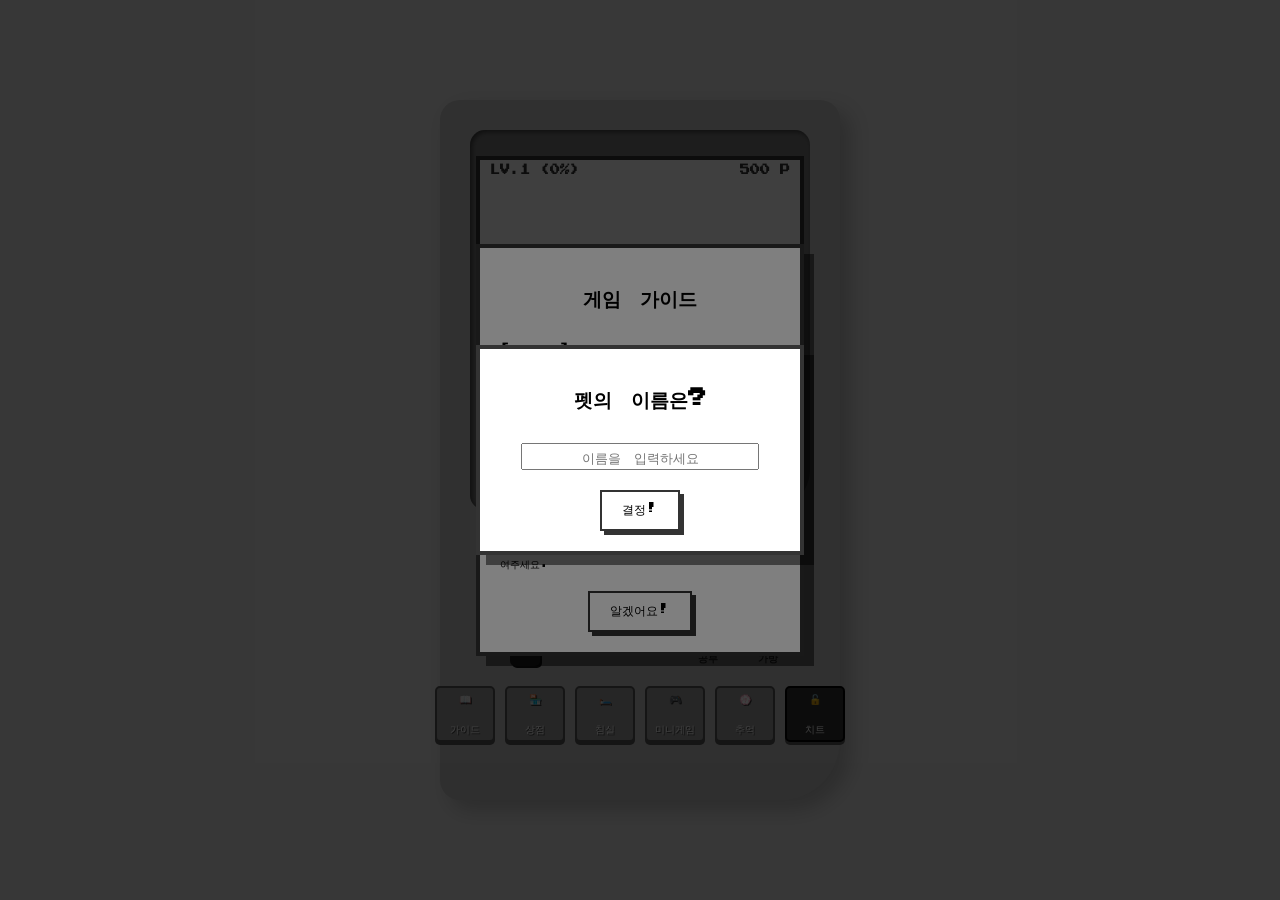
<file: index.html>
<!DOCTYPE html>
<html lang="ko">
<head>
    <meta charset="UTF-8">
    <meta name="viewport" content="width=device-width, initial-scale=1.0, maximum-scale=1.0, user-scalable=no">
    <title>나만의 스터디 펫</title>
    <!-- 픽셀 아트용 폰트 -->
    <link href="https://fonts.googleapis.com/css2?family=Press+Start+2P&display=swap" rel="stylesheet">
    <link rel="stylesheet" href="style.css">
</head>
<body>

    <div class="game-boy">
        <div class="screen-border">
            <div class="power-led"></div>
            <div class="screen">
                <!-- 게임 캔버스 -->
                <canvas id="gameCanvas" width="320" height="320"></canvas>
                
                <!-- 교감 버튼 오버레이 -->
                <div class="interact-overlay">
                    <button class="screen-btn left" onclick="interact('praise')">👋 칭찬</button>
                    <button class="screen-btn right" onclick="interact('scold')">⚡ 꾸중</button>
                </div>

                <!-- UI 오버레이 -->
                <div class="ui-overlay">
                    <div class="top-bar">
                        <span id="level-display">LV.1</span>
                        <span id="gold-display">0 P</span>
                    </div>
                    <!-- 상태 게이지 -->
                    <div class="status-bars">
                        <div class="status-row">
                            <span class="icon">🍖</span>
                            <div class="bar-bg"><div id="bar-hunger" class="bar-fill" style="width: 100%; background: #ff9999;"></div></div>
                        </div>
                        <div class="status-row">
                            <span class="icon">✨</span>
                            <div class="bar-bg"><div id="bar-clean" class="bar-fill" style="width: 100%; background: #99ccff;"></div></div>
                        </div>
                        <div class="status-row">
                            <span class="icon">💤</span>
                            <div class="bar-bg"><div id="bar-sleep" class="bar-fill" style="width: 100%; background: #ba9ffb;"></div></div>
                        </div>
                        <div class="status-row">
                            <span class="icon">❤️</span>
                            <div class="bar-bg"><div id="bar-mood" class="bar-fill" style="width: 100%; background: #ffb3ba;"></div></div>
                        </div>
                        <div class="status-row">
                            <span class="icon">⚖️</span>
                            <div class="bar-bg"><div id="bar-weight" class="bar-fill" style="width: 10%; background: #a0a0a0;"></div></div>
                        </div>
                    </div>
                </div>
            </div>
        </div>

        <div class="brand">STUDY PET</div>

        <div class="controls">
            <div class="d-pad">
                <div class="d-up"></div>
                <div class="d-left" onclick="movePet(-1)"></div>
                <div class="d-right" onclick="movePet(1)"></div>
                <div class="d-down"></div>
                <div class="d-center"></div>
            </div>
            
            <div class="action-btns">
                <div class="btn-group">
                    <button class="btn-a" onclick="handleAButton()">A</button>
                    <div class="label">공부</div>
                </div>
                <div class="btn-group">
                    <button class="btn-b" onclick="openMenu('inventory')">B</button>
                    <div class="label">가방</div>
                </div>
            </div>
        </div>
        
        <!-- 하단 메뉴 버튼들 -->
        <div class="extra-controls">
            <button class="menu-btn" onclick="openTutorial()"><span class="emoji-font">📖</span><br>가이드</button>
            <button class="menu-btn" onclick="openMenu('shop')"><span class="emoji-font">🏪</span><br>상점</button>
            <button class="menu-btn" onclick="toggleSleep()"><span class="emoji-font">🛏️</span><br>침실</button>
            <button class="menu-btn" onclick="openMenu('minigame')"><span class="emoji-font">🎮</span><br>미니게임</button>
            <button class="menu-btn" onclick="openMenu('graveyard')"><span class="emoji-font">💮</span><br>추억</button>
            <button class="menu-btn cheat-btn" onclick="activateCheat()"><span class="emoji-font">🔓</span><br>치트</button>
        </div>
    </div>

    <!-- 말풍선 (스크린 밖으로 이동) -->
    <div id="pet-bubble" class="pixel-bubble hidden">안녕!</div>

    <!-- 모달: 튜토리얼 -->
    <div id="tutorial-modal" class="modal">
        <div class="modal-content pixel-box wide-modal">
            <h3>게임 가이드</h3>
            <div class="tutorial-content" style="text-align: left; font-size: 10px; line-height: 1.6; max-height: 250px; overflow-y: auto;">
                <p><strong>[조작 방법]</strong></p>
                <p>🕹️ <strong>방향키:</strong> 펫 이동 / 메뉴 선택</p>
                <p>🔴 <strong>A 버튼:</strong> 공부하기 / 알 부화 (부채질)</p>
                <p>🔴 <strong>B 버튼:</strong> 가방 열기</p>
                <br>
                <p><strong>[게임 팁]</strong></p>
                <p>🥚 <strong>알 부화:</strong> 상점에서 '모닥불'을 구매 후 A버튼을 눌러 온도를 조절하세요.</p>
                <p>🤒 <strong>질병:</strong> 청결도가 낮으면 병에 걸려요. 약을 먹여주세요.</p>
                <p>💀 <strong>죽음:</strong> 배고픔, 기분, 수명 등이 다하면 펫이 떠나요.</p>
                <p>💩 <strong>청소:</strong> 똥을 클릭해서 치워주세요 (5골드 소모).</p>
                <br>
                <p><strong>[상태 설명]</strong></p>
                <p>🍖 <strong>배고픔:</strong> 0이 되면 펫이 떠나요! 음식을 주세요.</p>
                <p>✨ <strong>청결도:</strong> 낮으면 병에 걸려요. 씻겨주거나 똥을 치워주세요.</p>
                <p>💤 <strong>수면:</strong> 낮으면 졸려해요. 침실에서 재워주세요.</p>
                <p>❤️ <strong>기분:</strong> 0이 되면 펫이 떠나요! 놀아주거나 간식을 주세요.</p>
                <p>⚖️ <strong>몸무게:</strong> 높으면 이동 속도가 느려지고 점프를 못해요. 운동(미니게임)이나 샐러드로 관리해주세요.</p>
            </div>
            <button class="pixel-btn" onclick="closeTutorial()">알겠어요!</button>
        </div>
    </div>

    <!-- 모달: 이름 짓기 (게임 시작) -->
    <div id="start-modal" class="modal hidden">
        <div class="modal-content pixel-box">
            <h3>펫의 이름은?</h3>
            <input type="text" id="pet-name-input" placeholder="이름을 입력하세요" style="font-family: 'Press Start 2P', sans-serif; margin: 10px 0; padding: 5px; text-align: center; width: 80%;">
            <button class="pixel-btn" onclick="startGameWithInput()">결정!</button>
        </div>
    </div>

    <!-- 모달: 공부하기 -->
    <div id="study-modal" class="modal hidden">
        <div class="modal-content pixel-box">
            <h3>오늘의 문제</h3>
            <p id="quiz-question" class="question-text">문제 로딩중...</p>
            <div id="quiz-options" class="options-list">
                <!-- 옵션 버튼 -->
            </div>
            <button class="pixel-btn close-btn" onclick="closeAllModals()">닫기</button>
        </div>
    </div>

    <!-- 모달: 상점 -->
    <div id="shop-modal" class="modal hidden">
        <div class="modal-content pixel-box wide-modal">
            <h3>아이템 상점</h3>
            <div class="tab-menu">
                <button onclick="switchShopTab('food')">음식/약</button>
                <button onclick="switchShopTab('tools')">도구</button>
                <button onclick="switchShopTab('colors')">색상</button>
                <button onclick="switchShopTab('items')">장식</button>
                <button onclick="switchShopTab('bg')">배경</button>
                <button onclick="switchShopTab('floor')">바닥</button>
            </div>
            <div id="shop-list" class="scroll-list">
                <!-- 아이템 리스트 -->
            </div>
            <button class="pixel-btn close-btn" onclick="closeAllModals()">닫기</button>
        </div>
    </div>

    <!-- 모달: 인벤토리 -->
    <div id="inventory-modal" class="modal hidden">
        <div class="modal-content pixel-box wide-modal">
            <h3>내 가방</h3>
            <div class="tab-menu">
                <button onclick="switchInvTab('food')">음식/도구</button>
                <button onclick="switchInvTab('colors')">색상</button>
                <button onclick="switchInvTab('items')">장식</button>
                <button onclick="switchInvTab('bg')">배경</button>
                <button onclick="switchInvTab('floor')">바닥</button>
            </div>
            <div id="inv-list" class="scroll-list">
                <!-- 아이템 리스트 -->
            </div>
            <button class="pixel-btn close-btn" onclick="closeAllModals()">닫기</button>
        </div>
    </div>

    <!-- 모달: 미니게임 선택 -->
    <div id="minigame-modal" class="modal hidden">
        <div class="modal-content pixel-box">
            <h3>미니게임 선택</h3>
            <div style="display: flex; flex-direction: column; gap: 10px; margin: 20px 0;">
                <button class="pixel-btn" onclick="startMinigame('rope')">🏃 줄넘기</button>
                <button class="pixel-btn" onclick="startMinigame('dodge')">💩 똥 피하기</button>
            </div>
            <button class="pixel-btn close-btn" onclick="closeAllModals()">닫기</button>
        </div>
    </div>

    <!-- 모달: 추억의 전당 (죽은 펫 목록) -->
    <div id="graveyard-modal" class="modal hidden">
        <div class="modal-content pixel-box wide-modal">
            <h3>추억의 전당</h3>
            <div id="graveyard-list" class="scroll-list" style="max-height: 250px; overflow-y: auto;">
                <!-- 죽은 펫 리스트 -->
            </div>
            <button class="pixel-btn close-btn" onclick="closeAllModals()">닫기</button>
        </div>
    </div>

    <!-- 게임 오버 / 다시 시작 -->
    <div id="gameover-overlay" class="hidden">
        <h2 style="color: red; font-family: 'Press Start 2P'; margin-bottom: 20px;">GAME OVER</h2>
        <button class="pixel-btn" onclick="resetGame()">다시 시작</button>
    </div>
    <script src="vocabulary.js"></script>
    <script src="script.js"></script>
</body>
</html>
</file>
<file: style.css>
body {
    font-family: 'Press Start 2P', cursive;
    background-color: #e0e0e0;
    display: flex;
    flex-direction: column;
    justify-content: center;
    align-items: center;
    height: 100vh;
    margin: 0;
    user-select: none;
    touch-action: none; /* Prevent browser zooming/scrolling globally */
    overflow: hidden; /* Prevent scrolling */
}

.emoji-font {
    font-family: "Apple Color Emoji", "Segoe UI Emoji", "Segoe UI Symbol", "Noto Color Emoji", sans-serif;
    font-style: normal;
}

/* Game Boy Body */
.game-boy {
    background-color: #c0c0c0;
    width: 400px; /* Canvas 320 + border padding */
    height: 700px;
    border-radius: 20px 20px 60px 20px;
    box-shadow: 10px 10px 20px rgba(0,0,0,0.2);
    padding: 30px;
    display: flex;
    flex-direction: column;
    align-items: center;
    position: relative;
    box-sizing: border-box;
    
    /* Mobile Scaling Logic */
    transform-origin: center center;
}

/* Responsive scaling for smaller screens */
@media (max-width: 420px), (max-height: 720px) {
    .game-boy {
        transform: scale(0.85); /* Default scale down */
    }
}

@media (max-width: 380px), (max-height: 650px) {
    .game-boy {
        transform: scale(0.75);
    }
}

@media (max-width: 340px) {
    .game-boy {
        transform: scale(0.65);
    }
}

/* Screen Area */
.screen-border {
    background-color: #777;
    width: 340px;
    height: 380px;
    border-radius: 15px 15px 40px 15px;
    padding: 20px; /* Space for "DOT MATRIX WITH STEREO SOUND" usually */
    box-shadow: inset 2px 2px 5px rgba(0,0,0,0.5);
    position: relative;
    display: flex;
    flex-direction: column;
    align-items: center;
    justify-content: center;
    box-sizing: border-box;
    margin-bottom: 20px;
}

.power-led {
    width: 8px;
    height: 8px;
    background-color: #b00; /* Off state */
    border-radius: 50%;
    position: absolute;
    top: 100px;
    left: 10px;
}
/* Active LED could be added with JS but simple red dot is fine for now */

.screen {
    width: 320px;
    height: 320px;
    background-color: #9ca04c; /* Classic GB green tint base */
    border: 4px solid #333;
    position: relative;
    overflow: hidden; /* Keep UI inside */
    box-shadow: inset 3px 3px 5px rgba(0,0,0,0.2);
}

canvas {
    display: block;
}

/* Brand Text */
.brand {
    font-family: 'Press Start 2P', cursive;
    color: #3030a0;
    font-size: 16px;
    font-style: italic;
    font-weight: bold;
    align-self: flex-start;
    margin-left: 20px;
    margin-bottom: 30px;
    letter-spacing: 2px;
}

/* Controls Area */
.controls {
    display: flex;
    justify-content: space-between;
    width: 100%;
    padding: 0 10px;
    box-sizing: border-box;
    margin-bottom: 20px;
}

/* D-Pad */
.d-pad {
    position: relative;
    width: 90px;
    height: 90px;
}

.d-up, .d-left, .d-right, .d-down, .d-center {
    background-color: #333;
    position: absolute;
    cursor: pointer;
    box-shadow: 2px 2px 0 #111;
    touch-action: manipulation; /* Prevent double-tap zoom */
}

.d-up:active, .d-left:active, .d-right:active, .d-down:active {
    transform: translate(1px, 1px);
    box-shadow: 1px 1px 0 #111;
}

.d-up { width: 30px; height: 30px; top: 0; left: 30px; border-radius: 5px 5px 0 0; }
.d-down { width: 30px; height: 30px; bottom: 0; left: 30px; border-radius: 0 0 5px 5px; }
.d-left { width: 30px; height: 30px; top: 30px; left: 0; border-radius: 5px 0 0 5px; }
.d-right { width: 30px; height: 30px; top: 30px; right: 0; border-radius: 0 5px 5px 0; }
.d-center { width: 30px; height: 30px; top: 30px; left: 30px; box-shadow: none; } /* Center filler */

/* Action Buttons */
.action-btns {
    display: flex;
    gap: 15px;
    align-items: flex-end;
    margin-right: 10px;
}

.btn-group {
    display: flex;
    flex-direction: column;
    align-items: center;
}

.btn-a, .btn-b {
    width: 45px;
    height: 45px;
    border-radius: 50%;
    background-color: #a00;
    border: none;
    box-shadow: 3px 3px 0 rgba(0,0,0,0.3);
    cursor: pointer;
    color: rgba(255,255,255,0.3);
    font-family: 'Press Start 2P';
    font-size: 14px;
    margin-bottom: 5px;
    touch-action: manipulation; /* Prevent double-tap zoom */
    -webkit-tap-highlight-color: transparent;
}

.btn-a:active, .btn-b:active {
    transform: translate(2px, 2px);
    box-shadow: 1px 1px 0 rgba(0,0,0,0.3);
}

.label {
    font-family: 'Press Start 2P';
    font-size: 10px;
    color: #333;
    font-weight: bold;
}

/* Extra Controls (Menu Buttons) */
.extra-controls {
    display: flex;
    gap: 10px;
    justify-content: center;
    width: 100%;
}

.menu-btn {
    background: #999;
    border: 2px solid #555;
    padding: 5px;
    border-radius: 5px; /* Rectangular like Select/Start but bigger for menu */
    font-family: 'Press Start 2P', cursive;
    font-size: 10px;
    cursor: pointer;
    box-shadow: 0 3px 0 #555;
    transition: transform 0.1s, box-shadow 0.1s;
    display: flex;
    flex-direction: column;
    align-items: center;
    justify-content: center;
    line-height: 1.4;
    height: auto;
    min-width: 60px;
    color: white;
    text-shadow: 1px 1px 0 #333;
    touch-action: manipulation;
    -webkit-tap-highlight-color: transparent;
}

.menu-btn:active {
    transform: translateY(2px);
    box-shadow: 0 1px 0 #555;
}

.cheat-btn {
    background: #333;
    border-color: #000;
}

/* UI Overlay inside Screen */
.ui-overlay {
    position: absolute;
    top: 0;
    left: 0;
    width: 100%;
    height: 100%;
    pointer-events: none;
    display: flex;
    flex-direction: column;
}

.top-bar {
    display: flex;
    justify-content: space-between;
    padding: 5px 10px;
    font-size: 10px;
    font-weight: bold;
    color: #333;
    background: rgba(255,255,255,0.6);
}

.status-bars {
    padding: 5px 10px;
    display: flex;
    flex-wrap: wrap;
    gap: 5px;
    justify-content: space-between;
}

.status-row {
    display: flex;
    align-items: center;
    width: 48%; /* 2 columns */
    margin-bottom: 2px;
}

.icon {
    font-size: 12px;
    margin-right: 4px;
    width: 15px;
    text-align: center;
    font-family: "Apple Color Emoji", "Segoe UI Emoji", "Segoe UI Symbol", "Noto Color Emoji", sans-serif;
}

.bar-bg {
    flex-grow: 1;
    height: 8px;
    background: #eee;
    border: 1px solid #333;
    border-radius: 4px;
    overflow: hidden;
}

.bar-fill {
    height: 100%;
    transition: width 0.3s;
}

/* Interact Buttons Overlay */
.interact-overlay {
    position: absolute;
    bottom: 0;
    left: 0;
    width: 100%;
    height: 100%;
    pointer-events: none; /* Let clicks pass through to canvas unless on button */
}

.screen-btn {
    position: absolute;
    bottom: 10px;
    background: rgba(255, 255, 255, 0.7);
    border: 1px solid #333;
    border-radius: 5px;
    padding: 5px;
    font-family: 'Press Start 2P';
    font-size: 10px;
    cursor: pointer;
    pointer-events: auto; /* Re-enable clicks */
    z-index: 50;
    touch-action: manipulation;
    -webkit-tap-highlight-color: transparent;
}

.screen-btn.left {
    left: 10px;
}

.screen-btn.right {
    right: 10px;
}

.screen-btn:hover {
    background: white;
}

/* Modals */
.modal {
    position: fixed;
    top: 0;
    left: 0;
    width: 100%;
    height: 100%;
    background: rgba(0, 0, 0, 0.5);
    display: flex;
    justify-content: center;
    align-items: center;
    z-index: 1000;
}

.modal-content {
    background: white;
    padding: 20px;
    border: 4px solid #333;
    text-align: center;
    max-width: 280px;
    width: 90%;
    box-shadow: 10px 10px 0 rgba(0,0,0,0.5);
}

.pixel-box {
    border: 4px solid #333;
    image-rendering: pixelated;
}

.hidden {
    display: none !important;
}

.pixel-btn {
    background: white;
    border: 2px solid #333;
    padding: 10px 20px;
    font-family: 'Press Start 2P', cursive;
    font-size: 12px;
    cursor: pointer;
    box-shadow: 4px 4px 0 #333;
    transition: transform 0.1s, box-shadow 0.1s;
    margin-top: 10px;
    touch-action: manipulation;
    -webkit-tap-highlight-color: transparent;
}

.pixel-btn:active {
    transform: translate(2px, 2px);
    box-shadow: 2px 2px 0 #333;
}

/* Shop & Inventory Styles */
.shop-grid, .scroll-list {
    display: grid;
    grid-template-columns: repeat(2, 1fr);
    gap: 10px;
    max-height: 200px;
    overflow-y: auto;
    margin-bottom: 10px;
    padding: 5px;
}

.shop-item {
    border: 2px solid #ddd;
    padding: 5px;
    border-radius: 5px;
    display: flex;
    align-items: center;
    gap: 5px;
    background: #f9f9f9;
}

.shop-item.locked {
    background-color: #eee;
    color: #999;
}

.icon-preview {
    font-size: 20px;
    font-family: "Apple Color Emoji", "Segoe UI Emoji", "Segoe UI Symbol", "Noto Color Emoji", sans-serif;
}

.color-preview {
    width: 20px;
    height: 20px;
    border: 1px solid #333;
}

.item-info {
    text-align: left;
    font-size: 10px;
}

.tab-menu {
    display: flex;
    gap: 5px;
    margin-bottom: 10px;
    overflow-x: auto;
    padding-bottom: 5px;
}

.tab-menu button {
    background: #eee;
    border: 1px solid #999;
    padding: 5px;
    font-family: 'Press Start 2P';
    font-size: 8px;
    cursor: pointer;
    white-space: nowrap;
    touch-action: manipulation;
}

.tab-menu button:hover {
    background: #ddd;
}

/* Speech Bubble */
.pixel-bubble {
    position: absolute;
    background: white;
    border: 2px solid #333;
    border-radius: 10px;
    padding: 8px 12px;
    font-size: 12px;
    pointer-events: none;
    z-index: 200;
    white-space: nowrap;
    box-shadow: 4px 4px 0 rgba(0,0,0,0.2);
}

.pixel-bubble::after {
    content: '';
    position: absolute;
    bottom: -6px;
    left: 50%;
    transform: translateX(-50%);
    border-width: 6px 6px 0;
    border-style: solid;
    border-color: #333 transparent transparent transparent;
}

/* Game Over Overlay */
#gameover-overlay {
    position: fixed;
    top: 0;
    left: 0;
    width: 100%;
    height: 100%;
    background: rgba(0,0,0,0.85);
    display: flex;
    flex-direction: column;
    align-items: center;
    justify-content: center;
    z-index: 9999;
}
</file>
